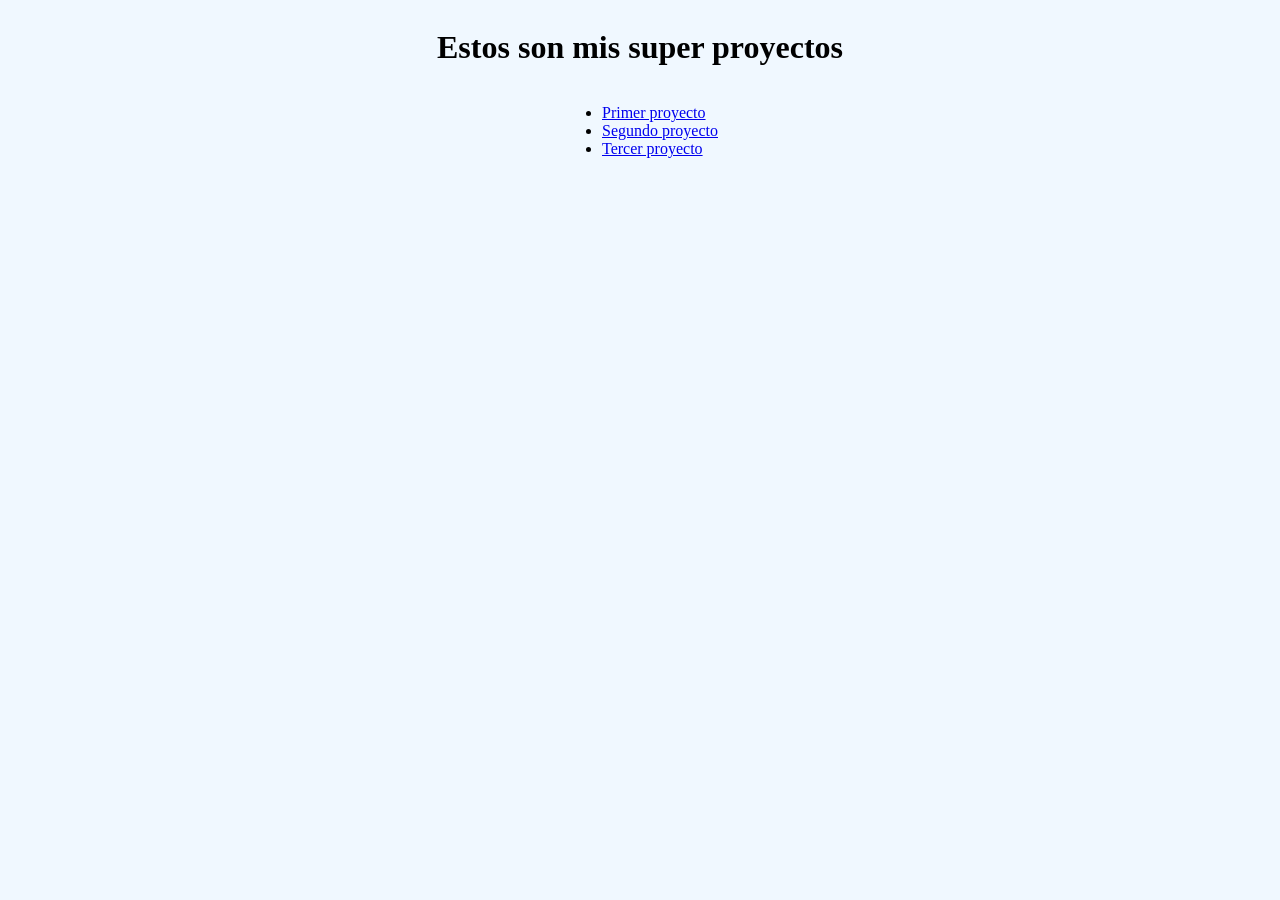
<file: index.html>
<!DOCTYPE html>
<html lang="en">
<head>
    <meta charset="UTF-8">
    <meta name="viewport" content="width=device-width, initial-scale=1.0">
    <link rel="stylesheet" href="style.css">
    <title>Document</title>
</head>
<body>
    <h1>Estos son mis super proyectos</h1>
    <ul>
        <li><a href="pages/proyect1.html">Primer proyecto</a></li>
        <li><a href="pages/proyect2.html">Segundo proyecto</a></li>
        <li><a href="pages/proyect3.html">Tercer proyecto</a></li>
    </ul>   
</body>
</html>
</file>
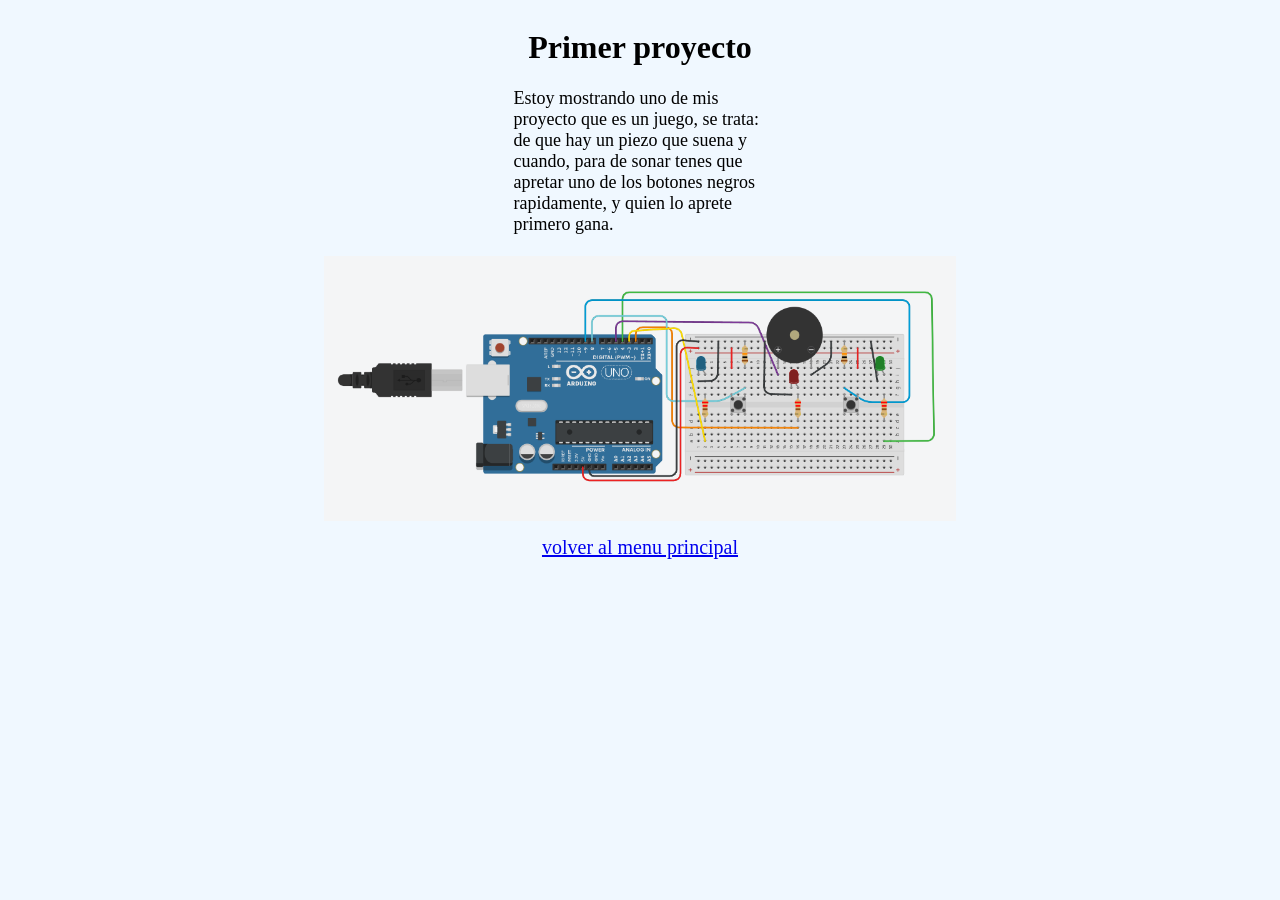
<file: pages/proyect1.html>
<!DOCTYPE html>
<html lang="en">
<head>
    <meta charset="UTF-8">
    <meta name="viewport" content="width=device-width, initial-scale=1.0">
    <link rel="stylesheet" href="style.css">
    <title>Primer proyecto</title>
</head>
<body>
    <h1>Primer proyecto</h1>
    <p class="description">Estoy mostrando uno de mis proyecto que es un juego, se trata: de que hay un piezo que suena
       y cuando, para de sonar tenes que apretar uno de los botones negros rapidamente, y quien lo
       aprete primero gana.</p>
    <img src="files/circuito.png">
    <a class="link-volver" href="../index.html">volver al menu principal</a>
</body>
</html>
</file>
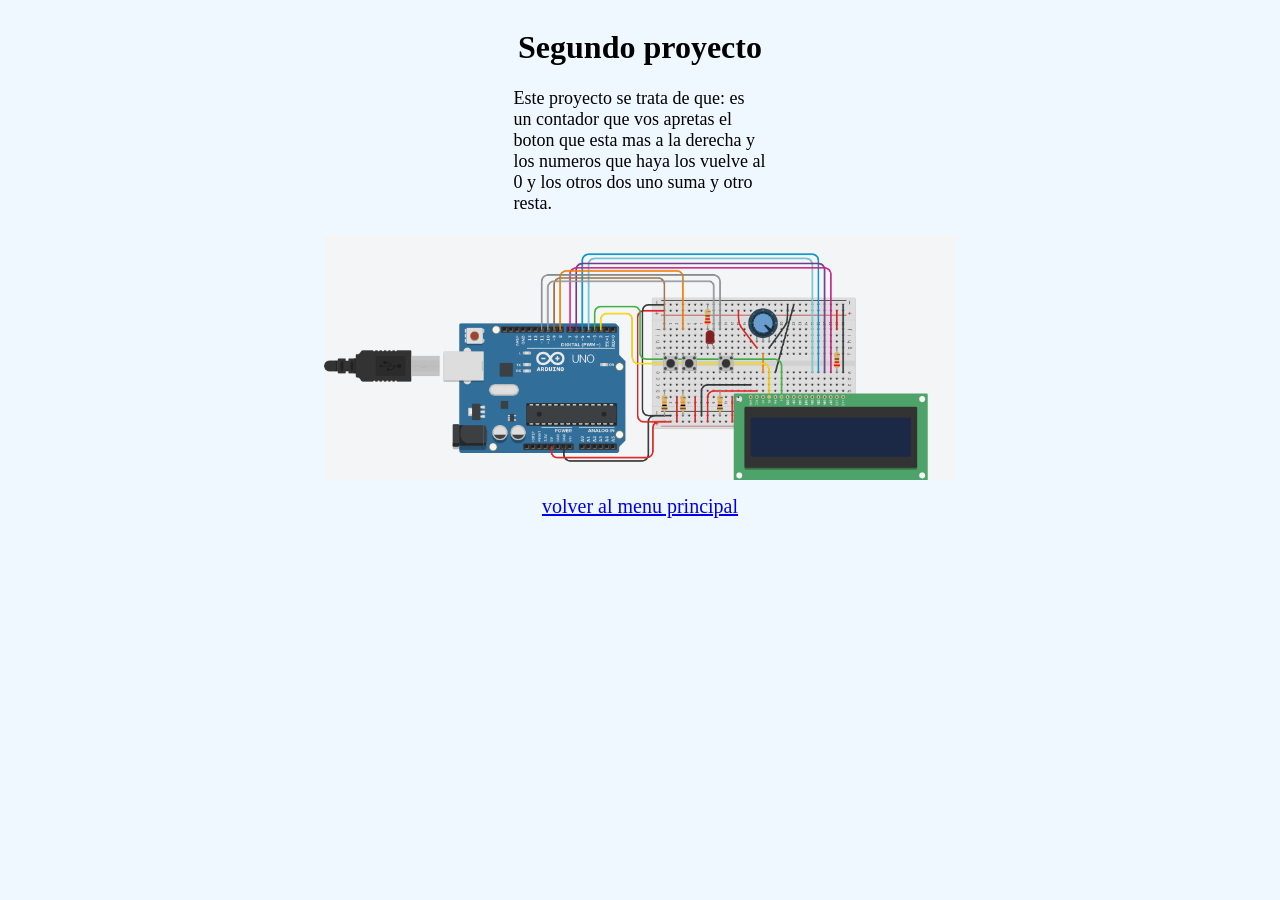
<file: pages/proyect2.html>
<!DOCTYPE html>
<html lang="en">
<head>
    <meta charset="UTF-8">
    <meta name="viewport" content="width=device-width, initial-scale=1.0">
    <link rel="stylesheet" href="style.css">
    <title>Segundo proyecto</title>
</head>
<body>
       <h1>Segundo proyecto</h1>
    <p class="description">Este proyecto se trata de que: es un contador que vos apretas
        el boton que esta mas a la derecha y los numeros que haya
        los vuelve al 0 y los otros dos uno suma y otro resta.
    </p>
    <img src="files/circuito2.png">
    <a class="link-volver" href="../index.html">volver al menu principal</a>
</body>
</html>
</file>
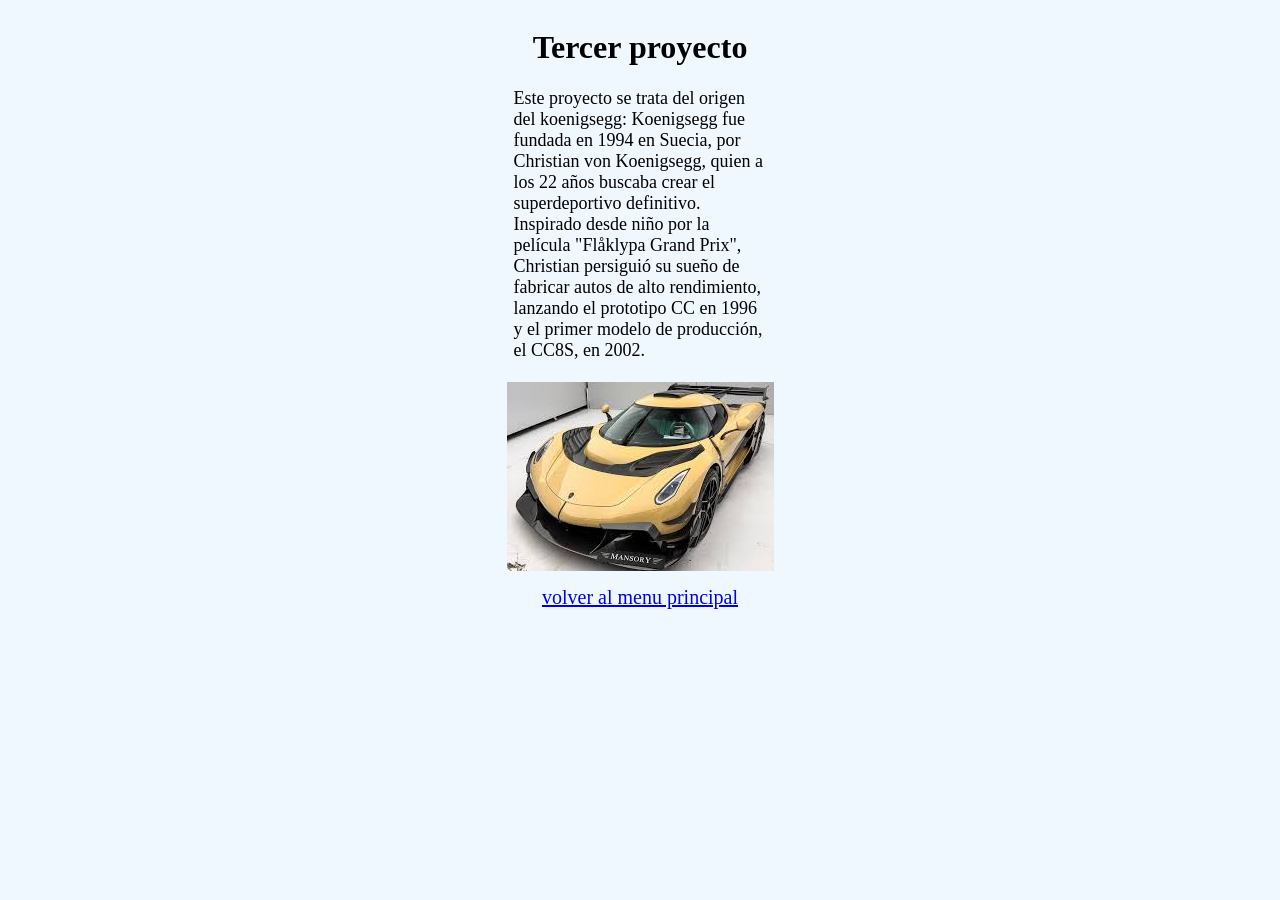
<file: pages/proyect3.html>
<!DOCTYPE html>
<html lang="en">
<head>
    <meta charset="UTF-8">
    <meta name="viewport" content="width=device-width, initial-scale=1.0">
    <link rel="stylesheet" href="style.css">
    <title>Tercer proyecto</title>
</head>
<body>
        <h1>Tercer proyecto</h1>    
    <p class="description">Este proyecto se trata del origen del koenigsegg: Koenigsegg fue fundada en 1994 en Suecia,
        por Christian von Koenigsegg, quien a los 22 años buscaba crear el superdeportivo definitivo.
        Inspirado desde niño por la película "Flåklypa Grand Prix", 
        Christian persiguió su sueño de fabricar autos de alto rendimiento,
        lanzando el prototipo CC en 1996 y el primer modelo de producción, el CC8S, en 2002.
    </p>
    <img src="files/auto.jpeg">
    <a class="link-volver" href="../index.html">volver al menu principal</a>
</body>
</html>
</file>
<file: style.css>
body {
    align-items: center;
    background-color: aliceblue;
    display: flex;
    flex-direction: column;
}

li:hover{
    transform: scale(120%);
    transition: 400ms;
}

li:not(hover) {
    transform: scale(100%);
    transition: 100ms;
}
</file>
<file: pages/style.css>
body {
    align-items: center;
    background-color: aliceblue;
    display: flex;
    flex-direction: column;
}

img {
    max-width: 50%;
    padding: 15px;
}

.description {
    font-size: 18px;
    padding-bottom: 6px;
    margin: 0 40%;
}

.link-volver{
    font-size: 20px;
}
</file>
